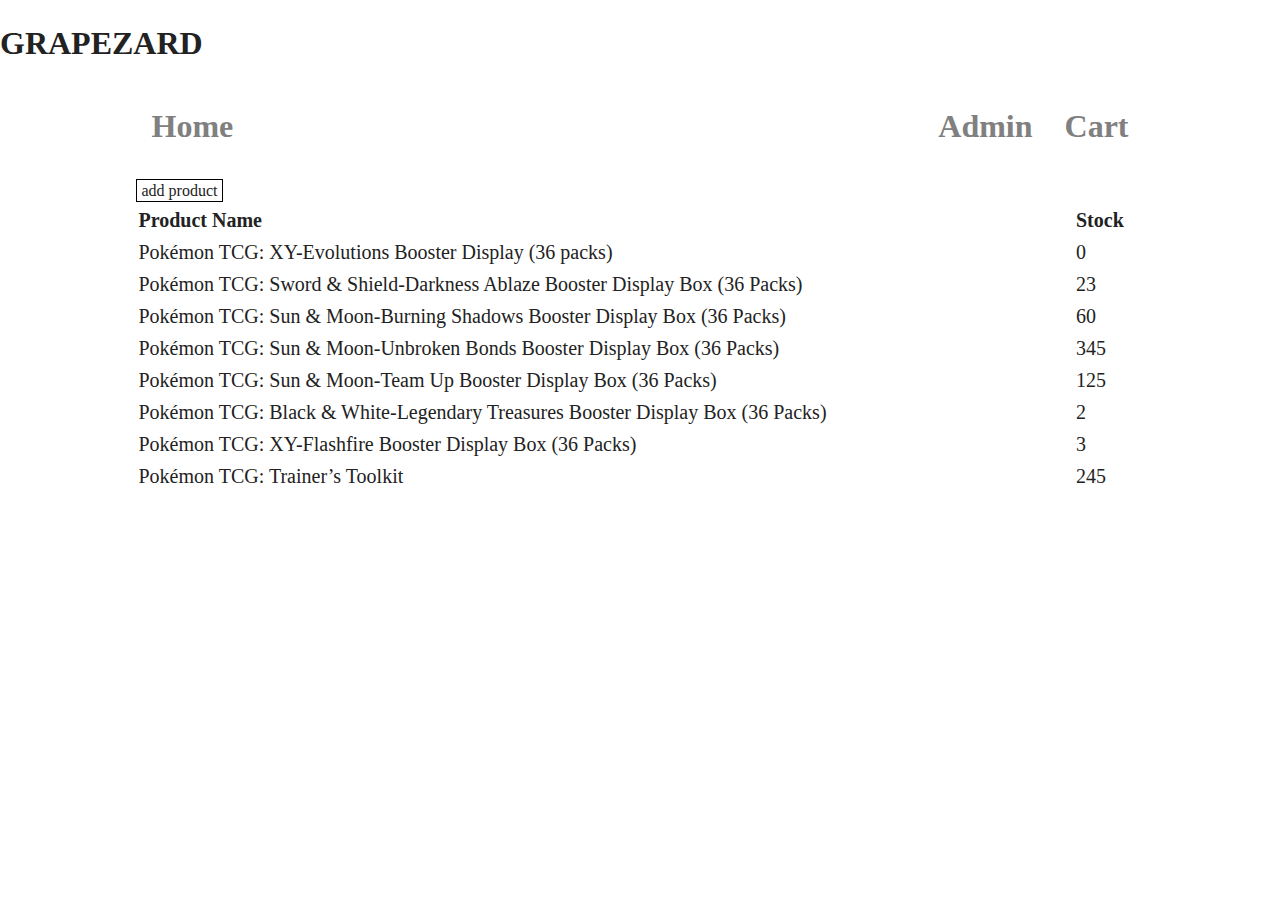
<file: admin.html>
<!DOCTYPE html>
<html class="no-js" lang="">

<head>
  <meta charset="utf-8" />
  <title></title>
  <meta name="description" content="" />
  <meta name="viewport" content="width=device-width, initial-scale=1" />

  <meta property="og:title" content="" />
  <meta property="og:type" content="" />
  <meta property="og:url" content="" />
  <meta property="og:image" content="" />

  <link rel="manifest" href="site.webmanifest" />
  <link rel="apple-touch-icon" href="icon.png" />
  <!-- Place favicon.ico in the root directory -->

  <link rel="stylesheet" href="css/normalize.css" />
  <link rel="stylesheet" href="css/main.css" />

  <meta name="theme-color" content="#fafafa" />
</head>

<body>
  <!-- Add your site or application content here -->
  <header>
    <h1>GRAPEZARD</h1>
  </header>

  <nav>
    <ul>
      <li class="left"><a href="./index.html">Home</a></li>
      <li><a href="./admin.html">Admin</a></li>
      <li><a href="./card.html">Cart</a></li>
    </ul>
  </nav>

  <main>
    <a href="./product.html?index=new" id="add">add product</a>
    <table>
      <thead>
        <tr>
          <th scope="col">Product Name</td>
          <th scop="col">Stock</td>
        </tr>
      </thead>
      <tbody>
      </tbody>      
    </table>
  </main>

  <template id="product-row">
    <tr>
      <td><a></a></td>
      <td></td>
    </tr>
  </template>
  <script src="js/vendor/modernizr-3.11.2.min.js"></script>
  <script src="js/plugins.js"></script>
  <script src="js/admin.js"></script>

  <!-- Google Analytics: change UA-XXXXX-Y to be your site's ID. -->
  <script>
    window.ga = function () {
      ga.q.push(arguments);
    };
    ga.q = [];
    ga.l = +new Date();
    ga("create", "UA-XXXXX-Y", "auto");
    ga("set", "anonymizeIp", true);
    ga("set", "transport", "beacon");
    ga("send", "pageview");
  </script>
  <script src="https://www.google-analytics.com/analytics.js" async></script>
</body>

</html>
</file>
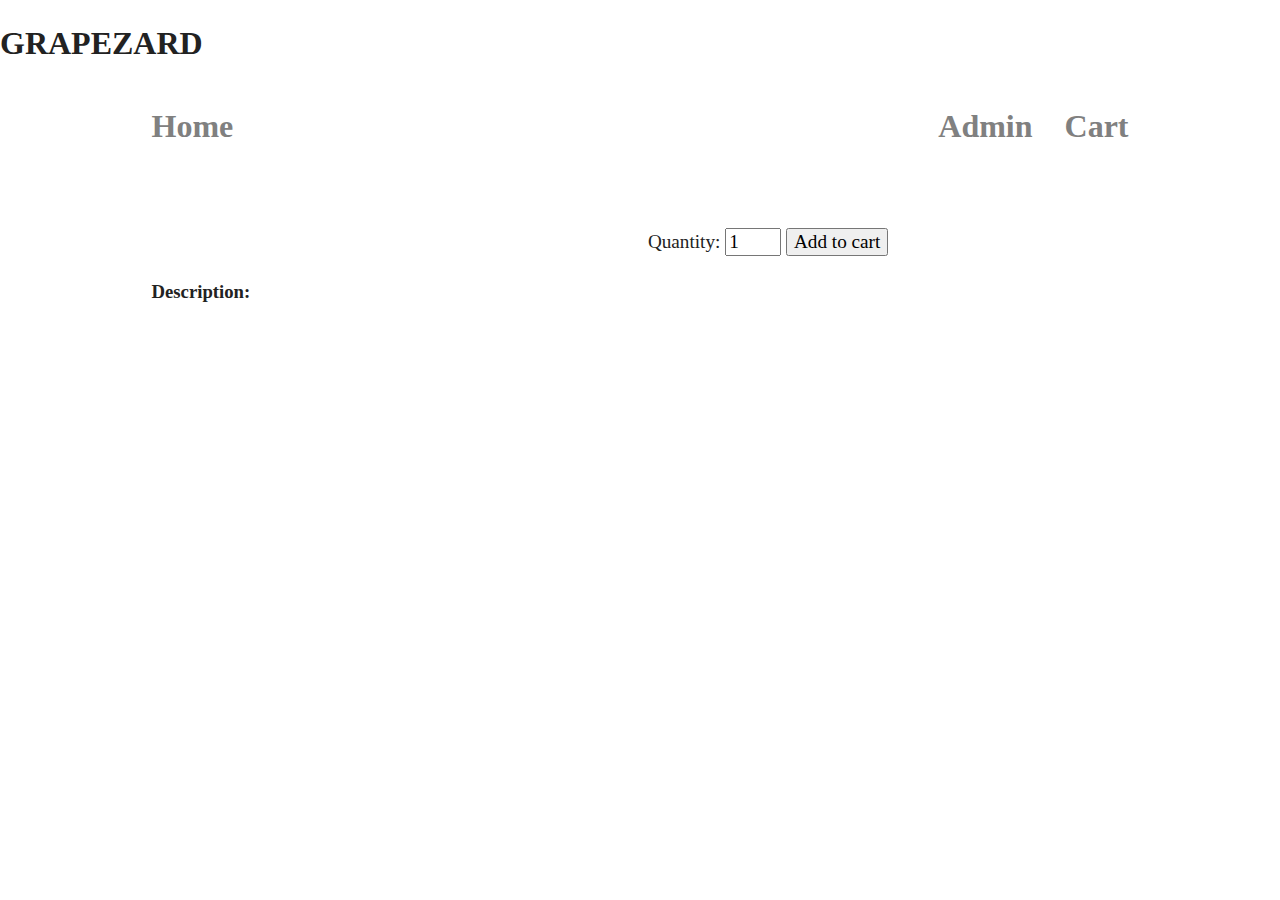
<file: detail.html>
<!DOCTYPE html>
<html class="no-js" lang="">
  <head>
    <meta charset="utf-8" />
    <title></title>
    <meta name="description" content="" />
    <meta name="viewport" content="width=device-width, initial-scale=1" />

    <meta property="og:title" content="" />
    <meta property="og:type" content="" />
    <meta property="og:url" content="" />
    <meta property="og:image" content="" />

    <link rel="manifest" href="site.webmanifest" />
    <link rel="apple-touch-icon" href="icon.png" />
    <!-- Place favicon.ico in the root directory -->

    <link rel="stylesheet" href="css/normalize.css" />
    <link rel="stylesheet" href="css/main.css" />

    <meta name="theme-color" content="#fafafa" />
  </head>

  <body>
    <!-- Add your site or application content here -->
    <header>
      <h1>GRAPEZARD</h1>
    </header>

    <nav>
      <ul>
        <li class="left"><a href="./index.html">Home</a></li>
        <li><a href="./admin.html">Admin</a></li>
        <li><a href="./card.html">Cart</a></li>
      </ul>
    </nav>

    <main>
      <section id="product-info">
        <div>
          <h2 id="product-title"></h2>
          <div id="product-price"></div>
          <form>
            <label for="quantity">Quantity: </label>
            <input
              type="number"
              id="quantity"
              name="quantity"
              required
              value="1"
            />
            <button type="submit">Add to cart</button>
          </form>
        </div>
        <div class="img-wrapper">
          <img id="product-image" />
        </div>
      </section>

      <section id="product-detail">
        <h3>Description:</h3>
        <em></em>
        <article></article>
      </section>
    </main>

    <script src="js/vendor/modernizr-3.11.2.min.js"></script>
    <script src="js/plugins.js"></script>
    <script src="js/detail.js"></script>

    <!-- Google Analytics: change UA-XXXXX-Y to be your site's ID. -->
    <script>
      window.ga = function () {
        ga.q.push(arguments);
      };
      ga.q = [];
      ga.l = +new Date();
      ga("create", "UA-XXXXX-Y", "auto");
      ga("set", "anonymizeIp", true);
      ga("set", "transport", "beacon");
      ga("send", "pageview");
    </script>
    <script src="https://www.google-analytics.com/analytics.js" async></script>
  </body>
</html>
</file>
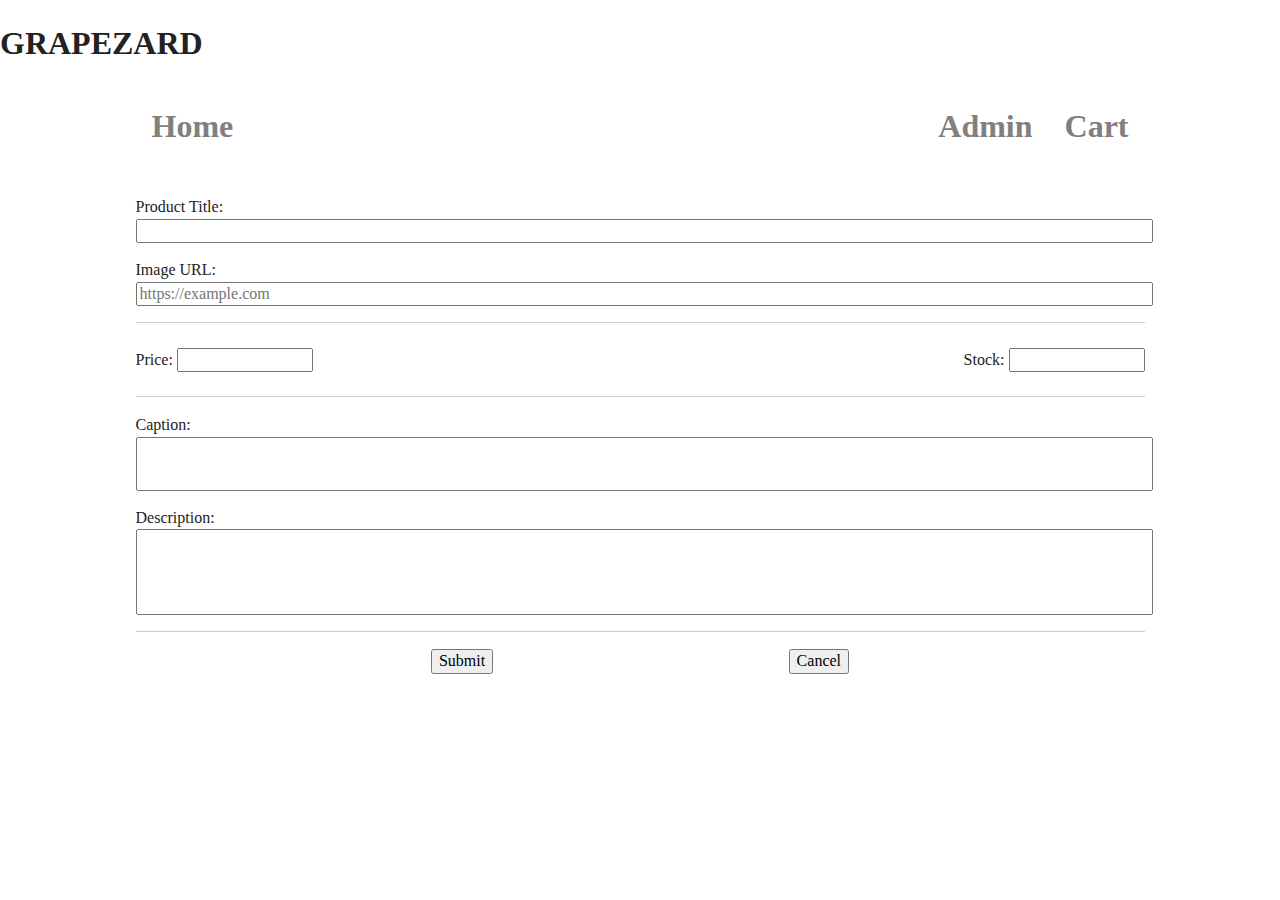
<file: product.html>
<!DOCTYPE html>
<html class="no-js" lang="">
  <head>
    <meta charset="utf-8" />
    <title></title>
    <meta name="description" content="" />
    <meta name="viewport" content="width=device-width, initial-scale=1" />

    <meta property="og:title" content="" />
    <meta property="og:type" content="" />
    <meta property="og:url" content="" />
    <meta property="og:image" content="" />

    <link rel="manifest" href="site.webmanifest" />
    <link rel="apple-touch-icon" href="icon.png" />
    <!-- Place favicon.ico in the root directory -->

    <link rel="stylesheet" href="css/normalize.css" />
    <link rel="stylesheet" href="css/main.css" />

    <meta name="theme-color" content="#fafafa" />
  </head>

  <body>
    <!-- Add your site or application content here -->
    <header>
      <h1>GRAPEZARD</h1>
    </header>

    <nav>
      <ul>
        <li class="left"><a href="./index.html">Home</a></li>
        <li><a href="./admin.html">Admin</a></li>
        <li><a href="./card.html">Cart</a></li>
      </ul>
    </nav>

    <main>
      <form id="product-form">
        <section class="form-sec-fullwidth">
          <label for="title">Product Title:</label>
          <input type="text" name="title" id="title" size="30" required />
        </section>
        <section class="form-sec-fullwidth">
          <label for="imgeUrl">Image URL:</label>
          <input
            type="imgUrl"
            name="imgUrl"
            id="imgUrl"
            placeholder="https://example.com"
            pattern="https://.*"
            size="30"
            required
          />
        </section>
        <hr />
        <section id="stock-detail">
          <div>
            <label for="price">Price:</label>
            <input
              type="number"
              name="price"
              id="price"
              paceholder="0.00"
              step="any"
              required
            />
          </div>
          <div>
            <label for="desc">Stock:</label>
            <input type="stock" name="stock" id="stock" required />
          </div>
        </section>
        <hr />
        <section id="product-detail">
          <section class="form-sec-fullwidth">
            <label for="caption">Caption:</label>
            <input type="text" name="caption" id="caption" size="30" required />
          </section>
          <section class="form-sec-fullwidth">
            <label for="desc">Description:</label>
            <input type="text" name="desc" id="desc" size="30" required />
          </section>
        </section>
        <hr />
        <section id="stock-detail"></section>
        <section id="action-item">
          <button>Submit</button>
          <button>Cancel</button>
        </section>
      </form>
    </main>

    <script src="js/vendor/modernizr-3.11.2.min.js"></script>
    <script src="js/plugins.js"></script>
    <script src="js/product.js"></script>

    <!-- Google Analytics: change UA-XXXXX-Y to be your site's ID. -->
    <script>
      window.ga = function () {
        ga.q.push(arguments);
      };
      ga.q = [];
      ga.l = +new Date();
      ga("create", "UA-XXXXX-Y", "auto");
      ga("set", "anonymizeIp", true);
      ga("set", "transport", "beacon");
      ga("send", "pageview");
    </script>
    <script src="https://www.google-analytics.com/analytics.js" async></script>
  </body>
</html>
</file>
<file: css/main.css>
/*! HTML5 Boilerplate v8.0.0 | MIT License | https://html5boilerplate.com/ */

/* main.css 2.1.0 | MIT License | https://github.com/h5bp/main.css#readme */
/*
 * What follows is the result of much research on cross-browser styling.
 * Credit left inline and big thanks to Nicolas Gallagher, Jonathan Neal,
 * Kroc Camen, and the H5BP dev community and team.
 */

/* ==========================================================================
   Base styles: opinionated defaults
   ========================================================================== */

html {
  color: #222;
  font-size: 1em;
  line-height: 1.4;
}

/*
 * Remove text-shadow in selection highlight:
 * https://twitter.com/miketaylr/status/12228805301
 *
 * Vendor-prefixed and regular ::selection selectors cannot be combined:
 * https://stackoverflow.com/a/16982510/7133471
 *
 * Customize the background color to match your design.
 */

::-moz-selection {
  background: #b3d4fc;
  text-shadow: none;
}

::selection {
  background: #b3d4fc;
  text-shadow: none;
}

/*
 * A better looking default horizontal rule
 */

hr {
  display: block;
  height: 1px;
  border: 0;
  border-top: 1px solid #ccc;
  margin: 1em 0;
  padding: 0;
}

/*
 * Remove the gap between audio, canvas, iframes,
 * images, videos and the bottom of their containers:
 * https://github.com/h5bp/html5-boilerplate/issues/440
 */

audio,
canvas,
iframe,
img,
svg,
video {
  vertical-align: middle;
}

/*
 * Remove default fieldset styles.
 */

fieldset {
  border: 0;
  margin: 0;
  padding: 0;
}

/*
 * Allow only vertical resizing of textareas.
 */

textarea {
  resize: vertical;
}

/* ==========================================================================
   Author's custom styles
   ========================================================================== */

nav,
main {
  width: 80%;
  padding: 1rem 0;
  margin: auto;
}

nav {
  font-size: 1.5rem;
  font-weight: bold;
}

nav > ul {
  display: flex;
  justify-content: center;
}

nav > ul > li {
  color: grey;
  margin: 0 0.5em;
}

nav > ul > li > a:hover {
  color: blue;
  border-bottom: 5px solid blue;
}

ul {
  list-style: none;
  margin: auto;
  padding: 0;
}

a {
  color: inherit;
  text-decoration: none;
}

.img-wrapper > img {
  width: 100%;
  height: auto;
}

.product-box {
  margin: auto;
  width: 300px;
  padding: 5px 2%;
  display: flex;
  flex-direction: column;
}

.product-box:hover {
  background-color: #eee;
}

.product-box .product-AAG {
  text-align: center;
}

#product-info,
#product-info > div {
  display: flex;
  flex-flow: column;
}

#product-info ~ #product-detail {
  padding: 0.25em 1em;
}

#product-info > div > #product-price {
  text-align: right;
}

#product-info > div > .img-wrapper {
  max-width: 400px;
}

#product-info > div > form {
  margin-left: auto;
}

#quantity {
  width: 3rem;
}

#add {
  color: inherit;
  border: 1px solid black;
  padding: 2px 5px;
}

table {
  width: 100%;
  text-align: left;
}

#stock-detail > * > input {
  width: 8em;
  margin: 0.5em 0;
}

.form-sec-fullwidth {
  display: flex;
  flex-flow: column;
  margin: 1em 0;
}

.form-sec-fullwidth > input {
  width: 100%;
}

input#caption {
  height: 3rem;
}

input#desc {
  height: 5rem;
}

#action-item {
  display: flex;
  flex-flow: row;
  justify-content: space-evenly;
}

/* ==========================================================================
   Helper classes
   ========================================================================== */

/*
 * Hide visually and from screen readers
 */

.hidden,
[hidden] {
  display: none !important;
}

/*
 * Hide only visually, but have it available for screen readers:
 * https://snook.ca/archives/html_and_css/hiding-content-for-accessibility
 *
 * 1. For long content, line feeds are not interpreted as spaces and small width
 *    causes content to wrap 1 word per line:
 *    https://medium.com/@jessebeach/beware-smushed-off-screen-accessible-text-5952a4c2cbfe
 */

.sr-only {
  border: 0;
  clip: rect(0, 0, 0, 0);
  height: 1px;
  margin: -1px;
  overflow: hidden;
  padding: 0;
  position: absolute;
  white-space: nowrap;
  width: 1px;
  /* 1 */
}

/*
 * Extends the .sr-only class to allow the element
 * to be focusable when navigated to via the keyboard:
 * https://www.drupal.org/node/897638
 */

.sr-only.focusable:active,
.sr-only.focusable:focus {
  clip: auto;
  height: auto;
  margin: 0;
  overflow: visible;
  position: static;
  white-space: inherit;
  width: auto;
}

/*
 * Hide visually and from screen readers, but maintain layout
 */

.invisible {
  visibility: hidden;
}

/*
 * Clearfix: contain floats
 *
 * For modern browsers
 * 1. The space content is one way to avoid an Opera bug when the
 *    `contenteditable` attribute is included anywhere else in the document.
 *    Otherwise it causes space to appear at the top and bottom of elements
 *    that receive the `clearfix` class.
 * 2. The use of `table` rather than `block` is only necessary if using
 *    `:before` to contain the top-margins of child elements.
 */

.clearfix::before,
.clearfix::after {
  content: " ";
  display: table;
}

.clearfix::after {
  clear: both;
}

/* ==========================================================================
   EXAMPLE Media Queries for Responsive Design.
   These examples override the primary ('mobile first') styles.
   Modify as content requires.
   ========================================================================== */

@media only screen and (min-width: 35em) {
  /* Style adjustments for viewports that meet the condition */

  nav,
  main {
    width: 90%;
    margin: auto;
    max-width: 1009px;
  }

  nav {
    font-size: 2em;
  }

  nav > ul > .left {
    margin-right: auto;
  }

  nav > ul > li {
    margin: 0 0.5em;
  }

  #product-list {
    display: flex;
    flex-flow: row wrap;
    align-items: stretch;
  }

  .product-box {
    margin: 0 1em;
  }

  #product-info {
    flex-flow: row-reverse;
    justify-content: space-evenly;
    font-size: 1.2em;
  }

  table {
    font-size: 1.25em;
  }

  #stock-detail {
    display: flex;
    flex-flow: row;
    justify-content: space-between;
  }
}

@media print,
  (-webkit-min-device-pixel-ratio: 1.25),
  (min-resolution: 1.25dppx),
  (min-resolution: 120dpi) {
  /* Style adjustments for high resolution devices */
}

/* ==========================================================================
   Print styles.
   Inlined to avoid the additional HTTP request:
   https://www.phpied.com/delay-loading-your-print-css/
   ========================================================================== */

@media print {
  *,
  *::before,
  *::after {
    background: #fff !important;
    color: #000 !important;
    /* Black prints faster */
    box-shadow: none !important;
    text-shadow: none !important;
  }

  a,
  a:visited {
    text-decoration: underline;
  }

  a[href]::after {
    content: " (" attr(href) ")";
  }

  abbr[title]::after {
    content: " (" attr(title) ")";
  }

  /*
   * Don't show links that are fragment identifiers,
   * or use the `javascript:` pseudo protocol
   */
  a[href^="#"]::after,
  a[href^="javascript:"]::after {
    content: "";
  }

  pre {
    white-space: pre-wrap !important;
  }

  pre,
  blockquote {
    border: 1px solid #999;
    page-break-inside: avoid;
  }

  /*
   * Printing Tables:
   * https://web.archive.org/web/20180815150934/http://css-discuss.incutio.com/wiki/Printing_Tables
   */
  thead {
    display: table-header-group;
  }

  tr,
  img {
    page-break-inside: avoid;
  }

  p,
  h2,
  h3 {
    orphans: 3;
    widows: 3;
  }

  h2,
  h3 {
    page-break-after: avoid;
  }
}
</file>
